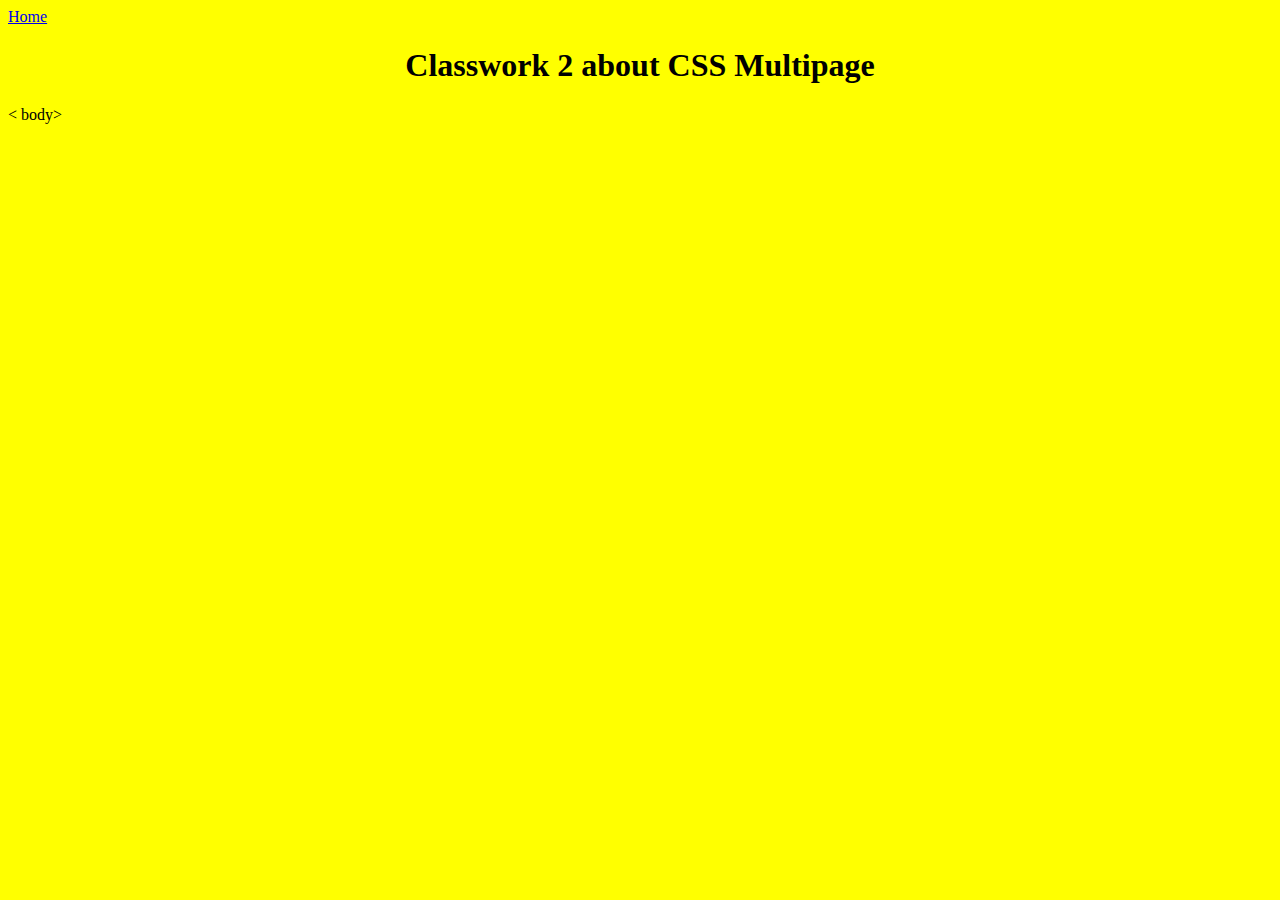
<file: about.html>
<!DOCTYPE html>
<html lang="en"> 
<head> 
      <title>About</title>
    <link rel="stylesheet" href="style.css">

</head> 
<body> 
     <a href="index. html">Home</a>
     <h1>Classwork 2 about CSS Multipage</h1>

< body> 
</html>
</file>
<file: style.css>
body {
    background-color: yellow;
}

h1 {
    text-align: center;
}

.head1 {
    background-color: aqua;
}

#head2 {
background-color: red;
color: white;
}
</file>
